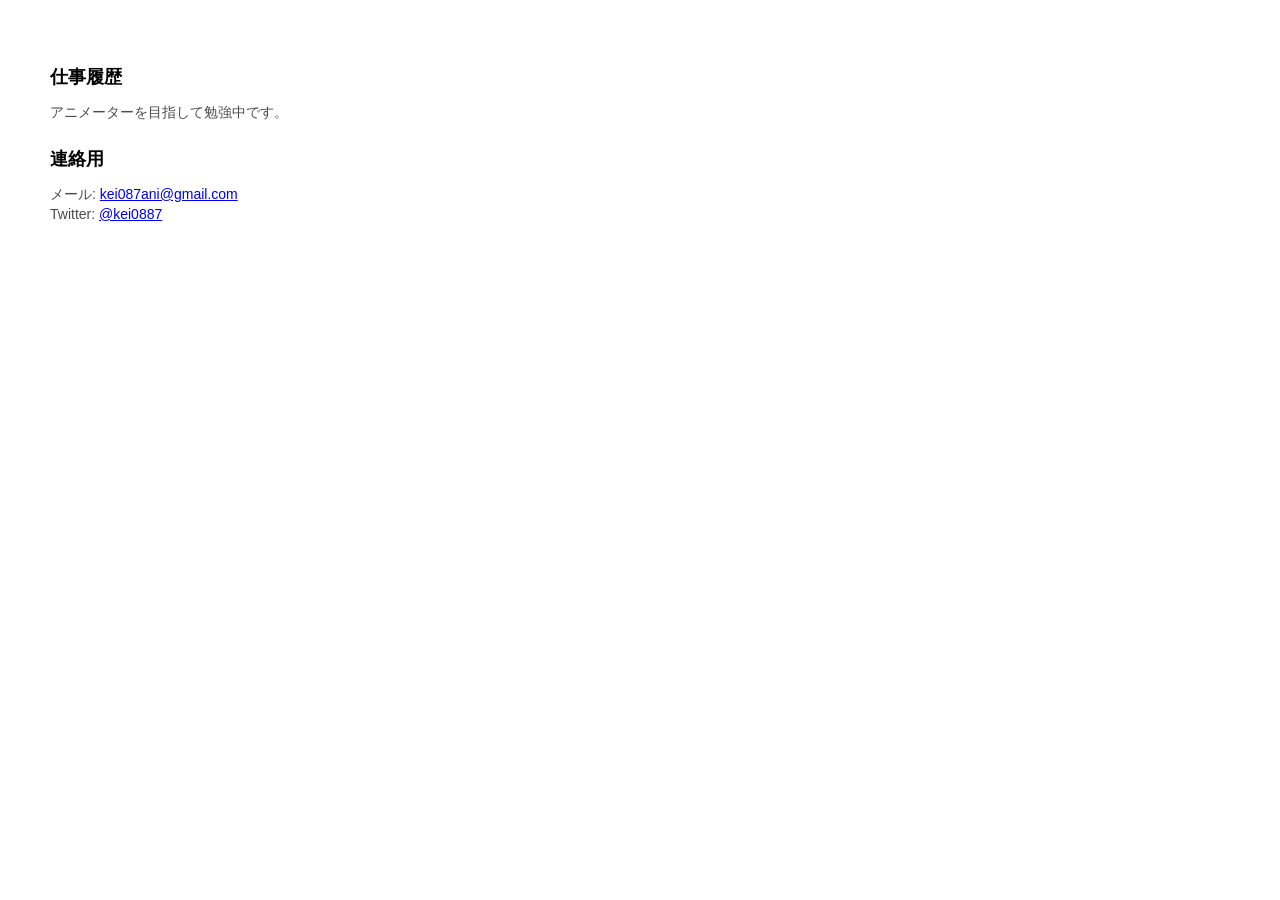
<file: Website.html>
<!DOCTYPE html>
<html lang="jp">
<head>
	<meta charset="utf-8">
	<meta name="viewport" content="width=device-width, initial-scale=1">
	<title>Kei087ー仕事履歴</title>
	<link href="https://fonts.googleapis.com/css2?family=Noto+Sans+JP&display=swap" rel="stylesheet">
	<link rel="icon" type="image/png" href="D:\Coding\Websites\Personal Website\Images\ProfilePicture.jpg"/>
	<style>
		body {
			font-family: Noto Sans, Arial;
			padding: 50px;
			margin: auto;
			background-color: white;	
		}

		h2 {
			font-size: 18px;
		}

		.work {
			font-size: 14px;
			color: #4C4C4C;
			margin-bottom: 25px;
		}
		
		.work div {
			margin: 2px 0px;
		}

		.Information {
			font-size: 14px;
			color: #4C4C4C;
		}
		

		.Information p {
			margin: 2px 0px;
		}
  
	</style>
</head>
<body>
	<h2>仕事履歴</h2>
	
<div class="work">
	<div>アニメーターを目指して勉強中です。</div>
	<!--<div>2026 // アニメ // 01 // 原画</div> -->
	<!--<div>2026 // <a href="link">アニメ</a> // 01 // 原画</div> -->
</div>

<h2>連絡用</h2>

<div class="Information">
	<p>メール: <a <link rel="me" href="mailto:kei087ani@gmail.com">kei087ani@gmail.com</a></p>
	<p>Twitter: <a href="https://x.com/kei0887">@kei0887</a></p>
</div>

<script>
	
</body>

</html>
</file>
